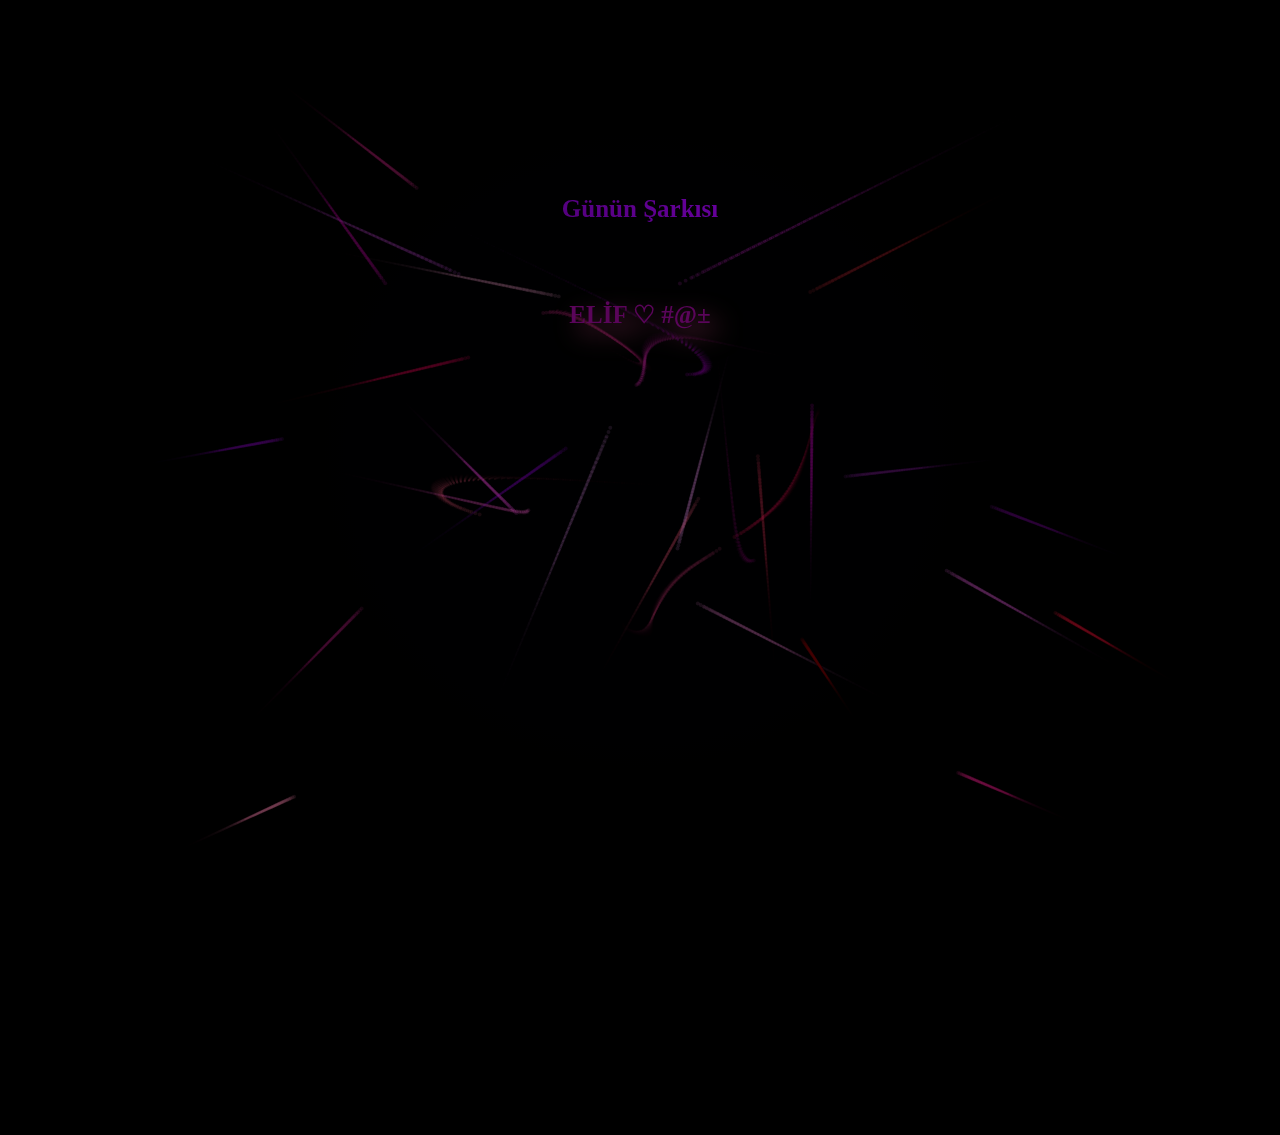
<file: 615127.html>
<!DOCTYPE html>
<!--
⣿⣿⣿⣿⣿⠃⢀⡾⣿⣿⣿⣿⣿⣿⣿⣿⣿⣿⣿⠄⣿⣿⢿⢏⣼⣷⢳⣾⣿⣿⣿⣿⣿⣿⣿⣿⣿⣯⡿⠒
⣿⣿⣿⣿⠃⢀⣿⡇⣿⣿⣿⣿⣿⣿⣿⣿⣿⣿⣿⡀⣿⣿⢏⣾⣿⣿⡼⣿⣿⣿⣿⣿⣿⣿⣿⣿⣿⣻⠁⠄
⣿⣟⡫⠉⢠⣶⣤⡄⣉⠛⣿⢿⣿⣿⣿⣿⣿⣿⣿⡇⢹⢏⣾⢿⣛⠛⠃⠙⠯⢿⡯⣿⣿⣿⣿⣿⣿⠿⡄⠄
⣿⢿⡏⢠⣿⣿⣿⣧⣿⣷⣾⣾⣿⣿⣿⣿⣿⣿⣿⡇⢈⣎⣼⣷⣿⣿⣿⣎⣿⣷⣶⣥⣿⣿⣿⣿⣿⣷⣇⠄
⣿⡟⢠⣿⣿⣿⣿⣿⡜⣿⣿⣿⣿⣿⣿⠙⣿⣿⣿⡇⣾⣿⣿⣿⣿⣿⣿⣿⣌⠾⡿⣿⣿⣿⣿⣿⣿⣿⣯⠢
⣿⢁⣾⣿⣿⣿⣿⣿⣷⣹⣿⣿⣿⣿⣿⠄⠘⣿⣿⣿⢿⣿⣿⣿⣿⣿⣿⣿⣿⣎⢓⣿⣿⣿⡏⠻⡿⣿⣷⣾
⡏⣼⣿⣿⣿⣿⣿⣿⣿⣷⡵⣿⣿⣿⣿⡇⠄⠘⢿⣺⢸⣿⣿⣿⣿⣿⣿⣿⣿⣿⣦⡻⣿⣿⣿⡄⠈⠙⢿⣿
⡰⣿⣿⠯⠍⠙⠛⠷⣯⣿⣿⣎⢿⣿⣿⡇⠄⠄⡈⢻⡟⣿⣿⢿⣿⠿⠿⣿⣿⣿⣿⣿⣎⢟⣿⣿⡄⠄⠄⠉
⢧⢧⠆⠄⠄⢀⣀⣀⠄⠙⢿⣿⣯⡿⣿⣷⠄⠄⣿⣦⡑⢴⠾⠛⠋⠁⠄⠄⠈⠙⠻⣿⣿⣷⢍⠻⣽⣂⠄⠄
⣟⠌⣴⣾⣶⣿⣿⣿⣿⣶⣾⣿⣿⣿⣮⡳⠆⠄⢹⣿⣿⡶⠋⣠⠄⢀⣠⣤⣄⣀⡀⠄⠙⣿⣸⣷⣮⣜⠳⠲
⡟⣿⡼⣿⣿⣿⣿⣿⣿⣿⣿⣿⣿⣿⣿⣿⣮⣀⠘⣿⣿⣿⣿⣿⣾⣿⣿⣿⣿⣿⣿⣿⣶⣱⣿⣿⣿⣿⣿⣆
⠈⠑⡽⣹⣿⣿⣿⣿⣿⣿⣿⣿⣿⣿⣿⣿⣿⣿⣷⣿⣿⣿⣿⣿⣿⣿⣿⣿⣿⣿⣿⣿⡣⣻⣿⣿⣿⣿⣯⡟
⠄⠄⢻⣶⣾⣿⣿⣿⣿⣿⣿⣿⣿⣿⣿⣿⣿⣿⣿⣿⣿⣿⣿⣿⣿⣿⣿⣿⣿⣿⡿⣵⣿⣿⣿⣿⣿⣿⣿⣿
⠄⠄⢸⣿⣿⣿⣿⣿⣿⣿⣿⣿⡟⠿⠿⠛⠻⢿⣿⣿⡿⢿⣿⣿⣿⣿⣿⣿⡿⣫⣞⢏⢋⣵⣾⣿⣿⣿⣿⣿
⠄⠄⠸⣿⣿⣿⣿⣿⣿⣿⣿⣿⣇⠄⣀⣠⣤⣤⣀⠈⠄⣿⣿⣿⣿⣿⣿⣭⣬⣷⣾⢏⢶⣿⣿⣿⣿⣿⣿⡿
⠄⠄⠄⠙⢿⣿⣿⣿⣿⣿⣿⣿⣿⡼⣿⣿⣿⣿⣿⣿⣆⣿⣿⣿⣿⣿⣿⣿⣿⣿⡿⣼⣿⣿⣿⣿⣿⣿⠟⠄
⠄⠄⠄⠄⠄⠈⠛⢿⣿⣿⣿⣿⣿⣷⣽⣿⣿⣿⡿⣫⣾⣿⣿⣿⣿⣿⣿⣿⣿⠟⢁⣯⣽⣿⣿⣿⣿⠏⠄⠄
⠄⠄⠄⠄⠄⠄⠄⠄⠉⠻⢿⣿⣿⣿⣿⣿⣶⣶⣿⣿⣿⣿⣿⣿⡿⣿⡫⠙⠄⠄⢸⣿⣿⣿⣿⣿⠋⠄⠄⢠
⠄⠄⠄⠄⠄⠄⠄⠄⠄⠄⠄⠄⠙⠻⠿⣿⣿⣿⡿⢿⣛⣿⣭⣾⣿⣿⡇⠂⠄⠄⢸⣿⣿⣿⣿⠃⠄⠄⠄⠄
⠄⠄⠄⠄⠄⠄⠄⠄⠄⠄⠄⠄⠄⠄⠄⡀⠰⣶⣿⣿⣿⣿⣿⣿⣿⠿⠃⠄⢙⡄⡫⣿⣿⣿⠃⠄⠄⠄⠄⠄
⠄⢀⠄⣤⣤⣄⣀⠄⠄⠄⠄⠄⠄⠄⣾⠄⠄⣿⣿⣿⣿⣿⣿⠛⠁⠄⣠⡴⠛⠇⢹⣿⡯⠫⢀⣀⣀⣀⣀⣠
⣴⣿⣷⣿⣿⣿⣿⣿⠋⠄⠄⣰⡇⢰⡏⠄⢠⣿⣿⣿⡿⠋⠄⢀⣠⠞⠁⢀⠄⠄⢸⡿⣱⣿⣿⣿⣿⣿⣿⣿
⣿⣿⣿⣿⣿⣿⣿⠃⠄⠄⢠⣿⣁⣼⡇⠄⢸⣿⡿⠋⠄⢀⣤⠋⠄⣠⣾⡟⠄⠄⠸⣴⣿⣿⣿⣿⣿⣿⣿⣿

 ELİFF I LOVE YOU <3
-->


<html>

<head>
    <script src="gigikie.js"></script>
    <script src="assets/js/ezgigi.js"></script>
    <script type="text/javascript">
        animateTitle("ELİF Seni Seviyorum");
    </script>
    <title>ELİF Seni Seviyorum</title>
    <meta name="viewport" content="width=device-width, initial-scale=1, user-scalable=no" />
    <meta property="og:image" content="./assets/images/yanankalp.png">
    <meta name="og:description" content="ELİF bu mesajımı görüyorsan seni çok sevdiğimi bilmeni istiyorum." />
    <meta property="og:url" content="https://texa.anlayana.com/" />
    <meta property="og:type" content="TEXA's Website." />
    <link rel="shortcut icon" href="./assets/images/sarılıkalp.ico" />
    <meta http-equiv="content-language" content="tr" />
    <meta charset="utf-8" />
    <link rel="stylesheet" href="assets/css/gigi.css" />

</head>

<body>

    <!--Back Ground-->
    <canvas id="c"></canvas>
    <div id="loading-animation" class="loading-animation">
        <script src="assets/js/gigi.js"></script>
        <div class="boxcontainer unclickable">
            <div class="box clickable" id="box" style="display: block">
                <div id="boxcontainer">
                    <h2 class="rgb">Günün Şarkısı</h2>
                    <div align="center" class="slide-in-grow" id="spotifyEmbed"></div> <!--BURAYA BAK-->
                </div>
                <br>
                <br>
                <br>
                <h2 class="sparkle-text" id="sparkle-text"></h2>
                <script>
                    const text = "ELİF ♡ APO"; // Gösterilecek metin
                    const header = document.getElementById('sparkle-text');
                    const speed = 100; // Simgelerin geçiş hızı (ms)

                    // Garip simgeler
                    const weirdSymbols = ['@', '#', '$', '%', '&', '*', '!', '?', '±', '❦', '✿', '♡', '•', '♦', '♬'];

                    function randomSymbol() {
                        return weirdSymbols[Math.floor(Math.random() * weirdSymbols.length)];
                    }

                    function animateText() {
                        let currentLength = 0;

                        function updateText() {
                            if (currentLength < text.length) {
                                // Rastgele simgelerle güncelle
                                let displayText = '';
                                for (let i = 0; i < currentLength; i++) {
                                    displayText += text[i]; // Doğru harfi ekle
                                }
                                // Kalan harfleri rastgele simgelerle doldur
                                for (let i = currentLength; i < text.length; i++) {
                                    displayText += randomSymbol();
                                }
                                header.textContent = displayText;
                                currentLength++;
                                // Yavaşça geçiş için requestAnimationFrame kullan
                                requestAnimationFrame(() => {
                                    setTimeout(updateText, speed);
                                });
                            } else {
                                // Nihai metni göster
                                header.textContent = text;
                            }
                        }

                        updateText();
                    }

                    // Animasyonu başlat
                    animateText();

                </script>
                <br>
                <br>
                <br>
                <br>
                <iframe class="slide-in-grow"
                    src="https://open.spotify.com/embed/playlist/37i9dQZF1EJzgkXaVl5RLr?utm_source=generator"
                    width="50%" height="152" frameborder="0"
                    allow="autoplay; clipboard-write; encrypted-media; fullscreen; picture-in-picture"
                    loading="eager"></iframe>
            </div>

        </div>

    </div>
</body>
<script>
    var b = document.body;
    var c = document.getElementsByTagName('canvas')[0];
    var a = c.getContext('2d');
    document.body.clientWidth; 
</script>

</html>

<!-- LVBEL C5 BABA SARKI YAPTI SALLADI ÜLKEYİ EĞHHĞĞHĞHĞ-->
</file>
<file: assets/css/gigi.css>
/* CURSOR */
@import url("https://fonts.googleapis.com/css2?family=Montserrat:wght@100&display=swap");
.star {
  transform-style: preserve-3d;
  width: 1px;
  height: 1px;
  position: absolute;
  color: #5c0869;
}
.star:before {
  position: absolute;
  content: "\2726";
  color: inherit;
  inset: 0;
  box-shadow: 0 0 1em 0.5em #a3c2;
  filter: drop-shadow(0 0 0.5em white);
  text-shadow: 0 0 0.8em #fff5;
}
body {
  margin: 0;
  min-height: 100vh;
  font-family: "Montserrat", sans-serif;
  color: #f9f6ef;
  display: grid;
  place-content: center;
  background-image: radial-gradient(circle at 50% 50%, #2f3040, #1f2020);
}

/*LOADER*/
/* -------- Variables -------- */

html,
body {
  width: 100%;
  height: 100%;
}

.flex-container {
  width: 525%;
  height: 100%;
  position: relative;
  display: -webkit-box;
  display: -ms-flexbox;
  display: -webkit-inline-flex;
  -ms-flex-wrap: wrap;
  flex-wrap: wrap;
  -webkit-box-pack: center;
  -ms-flex-pack: center;
  justify-content: center;
  -webkit-box-align: center;
  -ms-flex-align: center;
  align-items: center;
  z-index: 9999999;
}

body {
  background-color: #15011d;
}

.unit {
  text-align: center;
}

.heart {
  position: relative;
  width: 145px; /* 10px * 9 + 5px * 8 */
}

[class*="heart-piece-"] {
  position: absolute;
  top: -5px; /* -10px * 0.5 */
  width: 10px;
  height: 10px;
  border-radius: 5px; /* 10px * 0.5 */
}

.heart-piece-4 {
  -webkit-animation: piece-4 3.2s infinite;
  animation: piece-4 3.2s infinite;
}

.heart-piece-3,
.heart-piece-5 {
  -webkit-animation: piece-3 3.2s infinite;
  animation: piece-3 3.2s infinite;
}

.heart-piece-2,
.heart-piece-6 {
  -webkit-animation: piece-2 3.2s infinite;
  animation: piece-2 3.2s infinite;
}

.heart-piece-1,
.heart-piece-7 {
  -webkit-animation: piece-1 3.2s infinite;
  animation: piece-1 3.2s infinite;
}

.heart-piece-0,
.heart-piece-8 {
  -webkit-animation: piece-0 3.2s infinite;
  animation: piece-0 3.2s infinite;
}

.heart-piece-0 {
  left: 0;
  -webkit-animation-delay: 0s;
  animation-delay: 0s;
  background-color: #5a1e78; /* Koyu mor */
}

.heart-piece-1 {
  left: 15px;
  -webkit-animation-delay: 0.15s;
  animation-delay: 0.15s;
  background-color: #6b2e8c; /* Mor */
}

.heart-piece-2 {
  left: 30px;
  -webkit-animation-delay: 0.3s;
  animation-delay: 0.3s;
  background-color: #7c3d9c; /* Açık mor */
}

.heart-piece-3 {
  left: 45px;
  -webkit-animation-delay: 0.45s;
  animation-delay: 0.45s;
  background-color: #8e4caa; /* Lila */
}

.heart-piece-4 {
  left: 60px;
  -webkit-animation-delay: 0.6s;
  animation-delay: 0.6s;
  background-color: #9f5fbc; /* Açık lila */
}

.heart-piece-5 {
  left: 75px;
  -webkit-animation-delay: 0.75s;
  animation-delay: 0.75s;
  background-color: #b171cf; /* Pembe mor */
}

.heart-piece-6 {
  left: 90px;
  -webkit-animation-delay: 0.9s;
  animation-delay: 0.9s;
  background-color: #5a1e78; /* Koyu mor */
}

.heart-piece-7 {
  left: 105px;
  -webkit-animation-delay: 1.05s;
  animation-delay: 1.05s;
  background-color: #6b2e8c; /* Mor */
}

.heart-piece-8 {
  left: 120px;
  -webkit-animation-delay: 1.2s;
  animation-delay: 1.2s;
  background-color: #7c3d9c; /* Açık mor */
}

@-webkit-keyframes piece-4 {
  0%,
  10%,
  90%,
  100% {
    height: 10px;
    top: -5px;
  }
  45%,
  55% {
    height: 94px; /* 10px * 9.4 */
    top: -23px; /* -10px * 2.3 */
  }
}

@keyframes piece-4 {
  0%,
  10%,
  90%,
  100% {
    height: 10px;
    top: -5px;
  }
  45%,
  55% {
    height: 94px;
    top: -23px;
  }
}

@-webkit-keyframes piece-3 {
  0%,
  10%,
  90%,
  100% {
    height: 10px;
    top: -5px;
  }
  45%,
  55% {
    height: 90px; /* 10px * 9 */
    top: -31px; /* -10px * 3.1 */
  }
}

@keyframes piece-3 {
  0%,
  10%,
  90%,
  100% {
    height: 10px;
    top: -5px;
  }
  45%,
  55% {
    height: 90px;
    top: -31px;
  }
}

@-webkit-keyframes piece-2 {
  0%,
  10%,
  90%,
  100% {
    height: 10px;
    top: -5px;
  }
  45%,
  55% {
    height: 80px; /* 10px * 8 */
    top: -37px; /* -10px * 3.7 */
  }
}

@keyframes piece-2 {
  0%,
  10%,
  90%,
  100% {
    height: 10px;
    top: -5px;
  }
  45%,
  55% {
    height: 80px;
    top: -37px;
  }
}

@-webkit-keyframes piece-1 {
  0%,
  10%,
  90%,
  100% {
    height: 10px;
    top: -5px;
  }
  45%,
  55% {
    height: 60px; /* 10px * 6 */
    top: -31px;
  }
}

@keyframes piece-1 {
  0%,
  10%,
  90%,
  100% {
    height: 10px;
    top: -5px;
  }
  45%,
  55% {
    height: 60px;
    top: -31px;
  }
}

@-webkit-keyframes piece-0 {
  0%,
  10%,
  90%,
  100% {
    height: 10px;
    top: -5px;
  }
  45%,
  55% {
    height: 30px; /* 10px * 3 */
    top: -15px;
  }
}

@keyframes piece-0 {
  0%,
  10%,
  90%,
  100% {
    height: 10px;
    top: -5px;
  }
  45%,
  55% {
    height: 30px;
    top: -15px;
  }
}

/*
==========================

		BASE

==========================
*/
/* styles.css */
canvas {
  width: 100%;
  height: 100%;
  position: absolute;
  z-index: 0;
}
html {
  height: 100%;
  overflow: hidden;
}

body {
  overflow: hidden;
  min-height: 100%;
  margin: 0;
  position: absolute;
  width: 100%;
  height: 100%;
  padding: 0;
  background-color: #1e1e1e;
  text-align: center;
  font-size: 1em;
  font-family: Georgia;
  font-weight: 400;
  cursor: default;
  display: flex;
  align-items: center;
  justify-content: center;
}

/*
==========================
		MAIN
==========================
*/
.boxcontainer {
  z-index: 10;
  width: 600px;
  height: 950px;
  display: flex;
  align-items: center;
  justify-content: center;
  animation: fadeIn 5s ease;
  animation-fill-mode: forwards;
}

.box {
  transform: translate(0px, 210px);
  z-index: 10;
  width: 600px;
  height: 950px;
  animation: fadeIn 5s ease;
  animation-fill-mode: forwards;
}

#dirbox {
  display: none;
}

.title {
  line-height: 1em;
  margin: 10px 0;
  color: #15011d;
  text-shadow: 2px 2px 3px rgba(0, 0, 0, 0.1);
  width: auto;
  height: auto;
  display: block;
  cursor: pointer;
}

.sparkle-text {
  color: #5a055a;
  margin: 10px 0;
  font-family: Georgia;
  font-size: 25px;
  font-weight: bold;
  background-image: url("");
  background-repeat: no-repeat;
  background-size: auto 100%;
  filter: drop-shadow(10px 10px 12px #7c2d51);
}

.desc {
  line-height: 25px;
  margin: 10px 0;
  color: #260437;
  transition: all 0.5s ease;
  animation-fill-mode: forwards;
}

.clickable {
  pointer-events: auto;
  user-select: none;
  -moz-user-select: none;
  -moz-user-select: none;
  -ms-user-select: none;
  -webkit-user-select: none;
}
.unclickable {
  pointer-events: none;
}

/*
==========================
		ANIM
==========================
*/

@keyframes slide {
  0% {
    transform: translate(0, 2.5em);
    opacity: 0;
  }
  100% {
    transform: translate(0, 0);
    opacity: 1;
  }
}

@keyframes fadeIn {
  from {
    opacity: 0;
  }
  to {
    opacity: 1;
  }
}
/* DASDASd */
body {
  z-index: 10;
  background-color: #000000;
  font-family: system-ui, sans-serif;
  height: 100vh;
  display: flex;
  align-items: center;
  justify-content: center;
}

:root {
  z-index: 10;
  --bg: #000000;
  --text-height: 300px;
}

.rgb {
  background: linear-gradient(
    45deg,
    rgb(50, 0, 70),
    rgb(80, 0, 120),
    rgb(110, 0, 170),
    rgb(140, 0, 220),
    rgb(140, 10, 143),
    rgb(140, 10, 143),
    rgb(165, 33, 247),
    rgb(120, 20, 160),
    rgb(90, 0, 130),
    rgb(70, 0, 110)
  );
  background-size: 400% 400%;
  margin: 10px 0;
  font-family: Georgia;
  font-size: 25px;
  font-weight: bold;
  background-clip: text;
  /* Standart tanım */
  -webkit-background-clip: text;
  /* Safari için */
  -moz-background-clip: text;
  /* Firefox için */
  -ms-background-clip: text;
  /* Internet Explorer için */
  -webkit-background-clip: text;
  color: transparent;
  animation: rainbow 6s linear infinite alternate-reverse;
}

/* Gökkuşağı animasyonu */
@keyframes rainbow {
  0% {
    background-position: 0% 50%;
  }
  10% {
    background-position: 10% 50%;
  }
  20% {
    background-position: 20% 50%;
  }
  30% {
    background-position: 30% 50%;
  }
  40% {
    background-position: 40% 50%;
  }
  50% {
    background-position: 50% 50%;
  }
  60% {
    background-position: 60% 50%;
  }
  70% {
    background-position: 70% 50%;
  }
  80% {
    background-position: 80% 50%;
  }
  90% {
    background-position: 90% 50%;
  }
  100% {
    background-position: 0% 50%;
  }
}
</file>
